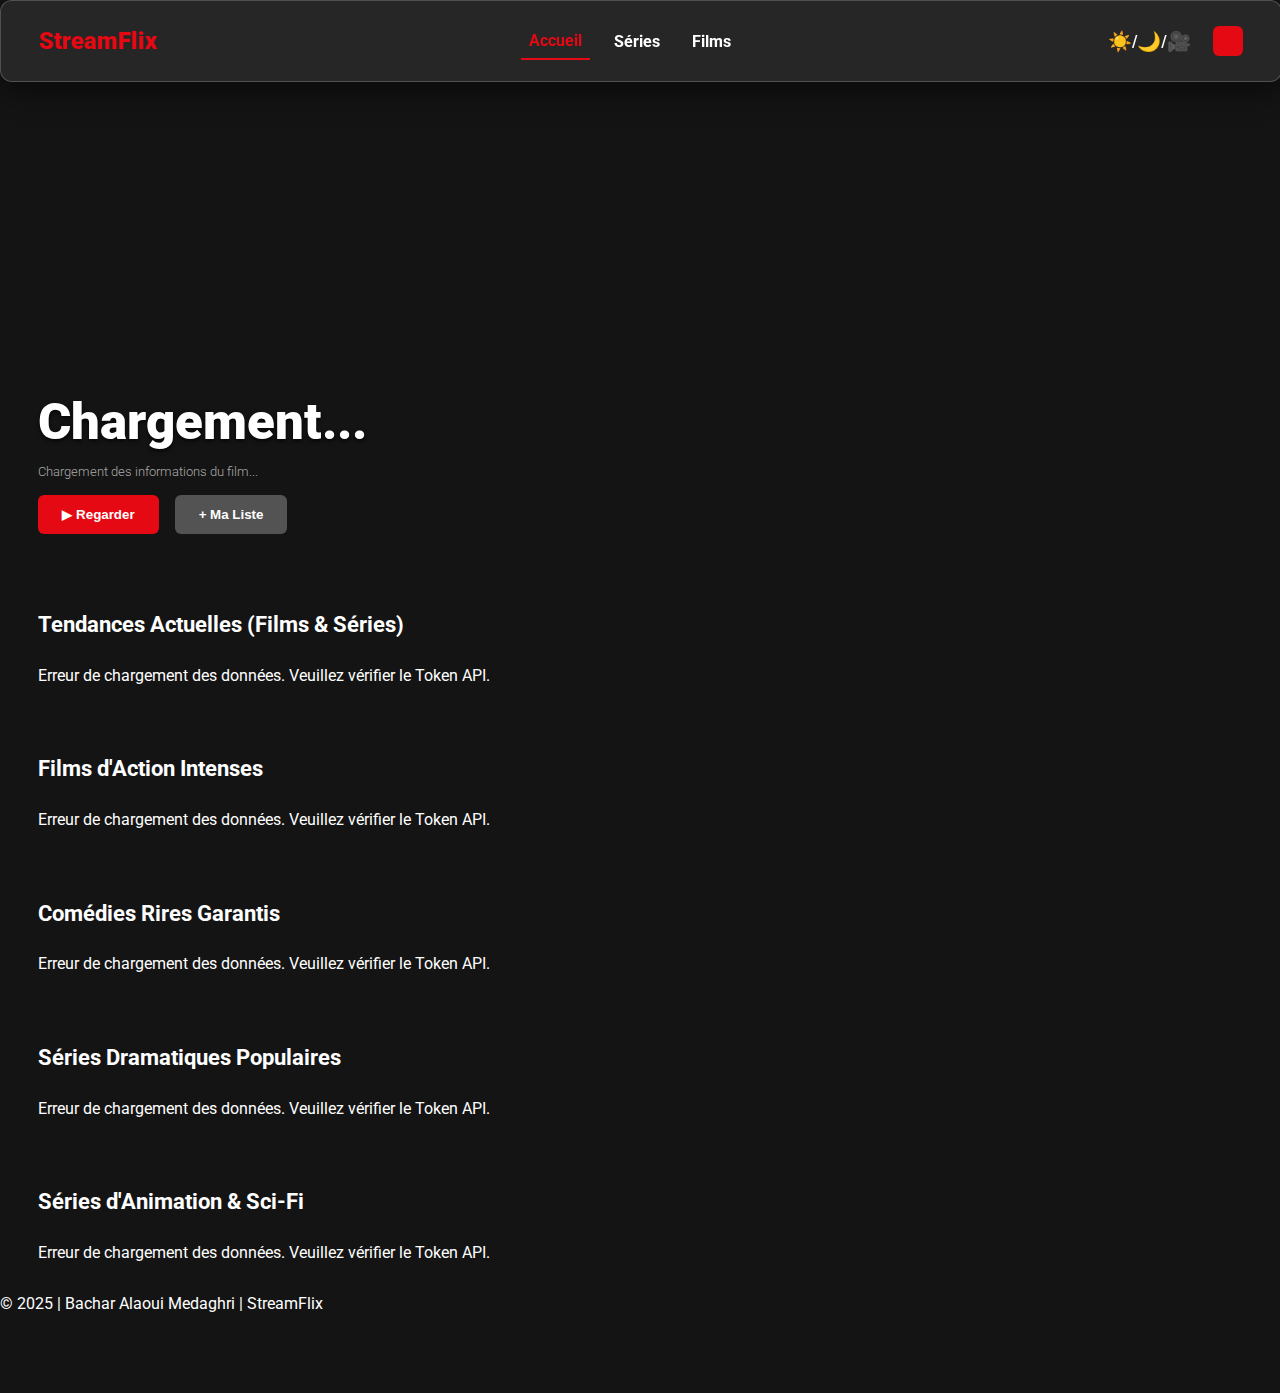
<file: index.html>
<!DOCTYPE html>
<html lang="fr">
<head>
    <meta charset="UTF-8">
    <meta name="viewport" content="width=device-width, initial-scale=1.0">
    <title>StreamFlix - Le Futur du Streaming</title>
    <link rel="stylesheet" href="style/base.css">
    <link rel="stylesheet" href="style/header.css">
    <link rel="stylesheet" href="style/homepage.css">
    <link rel="stylesheet" href="style/modal.css">

    <link href="https://fonts.googleapis.com/css2?family=Roboto:wght@300;400;700;900&display=swap" rel="stylesheet">
</head>
<body class="theme-dark">
    
    <header id="main-header" class="glassmorphism-effect">
        <div class="header-content flex-row">
            <h1 class="logo">StreamFlix</h1>
            <nav class="main-nav flex-row">
                <a href="index.html" class="nav-link active" data-route="home">Accueil</a>
                <a href="pages/series.html" class="nav-link" data-route="series">Séries</a>
                <a href="pages/movies.html" class="nav-link" data-route="movies">Films</a>
                <a href="#maliste" class="nav-link hidden-mobile" data-route="my-list">Ma Liste</a>
            </nav>
            <div class="nav-actions flex-row">
                <button id="theme-toggle" aria-label="Changer de thème" class="text-button">
                    <span class="icon">☀️/🌙/🎥</span>
                </button>
                <div class="profile-icon"></div>
            </div>
        </div>
    </header>

    <main id="app-container">
        <!-- Section Hero -->
        <section class="hero-section">
            <div class="hero-overlay"></div>
            <div class="hero-content">
                <h2 class="hero-title">Chargement...</h2>
                <p class="hero-description">Chargement des informations du film...</p>
                <div class="hero-buttons flex-row">
                    <button class="button primary-button">▶ Regarder</button>
                    <button class="button secondary-button">+ Ma Liste</button>
                </div>
            </div>
        </section>

        <!-- Grille des tendances -->
        <section class="movie-row" data-route-target="home films series">
            <h3 class="row-title">Tendances Actuelles (Films & Séries)</h3>
            <div id="row-trending" class="movie-grid scrollable-horizontal">
                <p class="loading-message">Chargement des tendances...</p>
            </div>
        </section>
        
        <!-- Grille des films -->
        <section class="movie-row" data-route-target="home films">
            <h3 class="row-title">Films d'Action Intenses</h3>
            <div id="row-action" class="movie-grid scrollable-horizontal">
                <p class="loading-message">Chargement des films d'action...</p>
            </div>
        </section>

        <!-- Grille des comédies -->
        <section class="movie-row" data-route-target="home films">
            <h3 class="row-title">Comédies Rires Garantis</h3>
            <div id="row-comedy" class="movie-grid scrollable-horizontal">
                <p class="loading-message">Chargement des comédies...</p>
            </div>
        </section>
        
        <!-- Grille des séries dramatiques -->
        <section class="movie-row" data-route-target="home series">
            <h3 class="row-title">Séries Dramatiques Populaires</h3>
            <div id="row-tv-drama" class="movie-grid scrollable-horizontal">
                <p class="loading-message">Chargement des drames...</p>
            </div>
        </section>

        <!-- Grille des séries Sci-Fi -->
        <section class="movie-row" data-route-target="home series">
            <h3 class="row-title">Séries d'Animation & Sci-Fi</h3>
            <div id="row-tv-scifi" class="movie-grid scrollable-horizontal">
                <p class="loading-message">Chargement des séries Sci-Fi...</p>
            </div>
        </section>
        
    </main>
    
    <!-- Modale de détail -->
    <div id="detail-modal-overlay" class="modal-overlay hidden">
        <div id="detail-modal" class="modal-content glassmorphism-effect">
            <button id="close-modal" aria-label="Fermer la fenêtre de détail" class="close-button text-button">✕</button>
            <p id="modal-loading-message">Chargement des détails du film...</p>
        </div>
    </div>

    <footer>
          <h7>&copy; 2025 | Bachar Alaoui Medaghri | StreamFlix </h7> 
    </footer>
    

    <script src="/scripts/script.js"></script> 
</body>
</html>
</file>
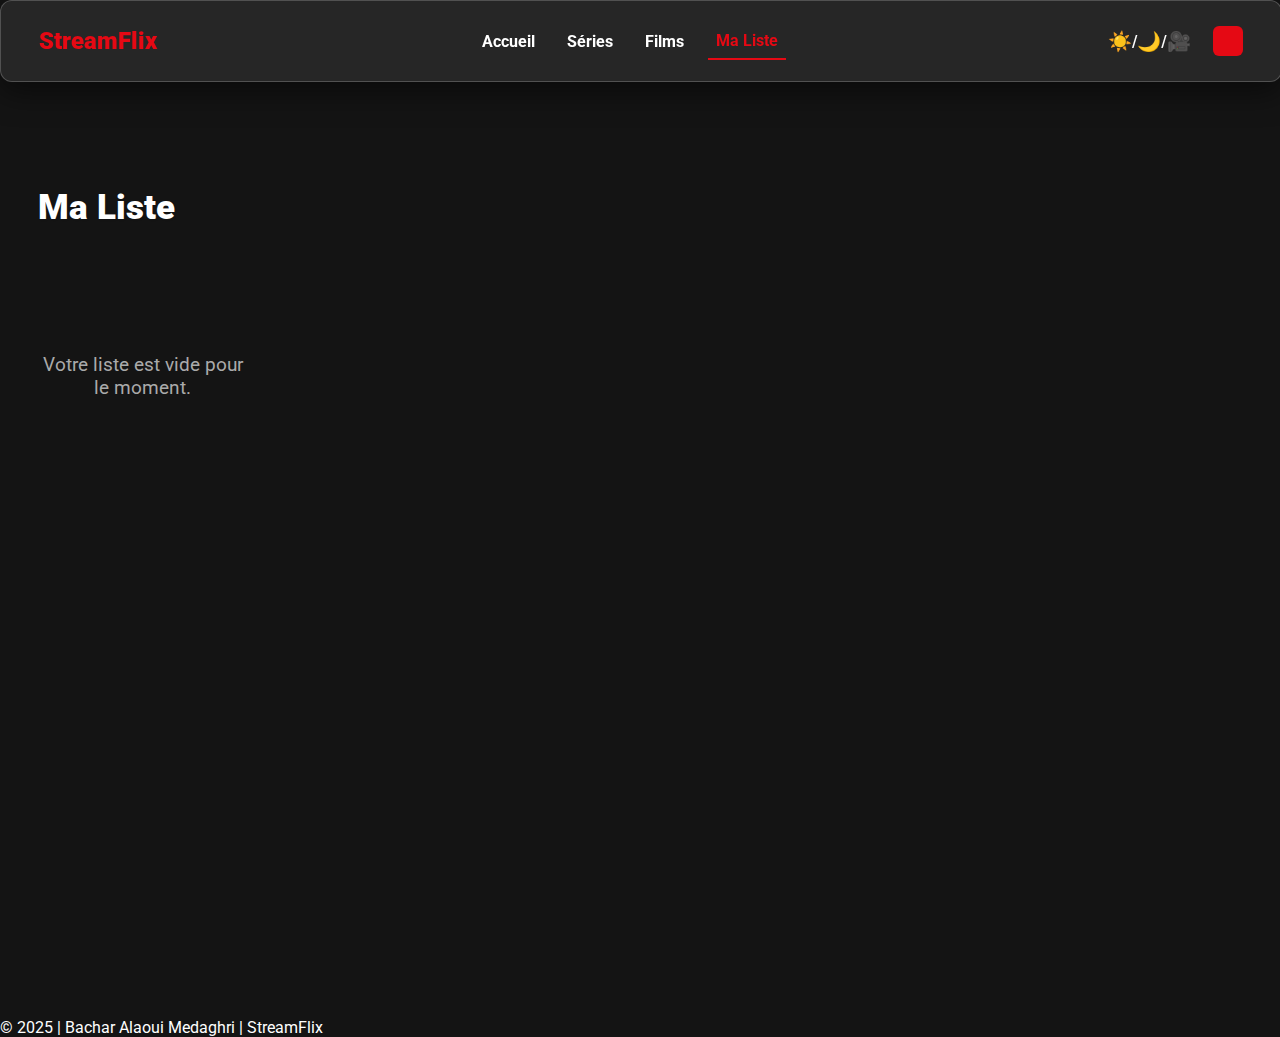
<file: pages/maliste.html>
<!DOCTYPE html>
<html lang="fr">
<head>
    <meta charset="UTF-8">
    <meta name="viewport" content="width=device-width, initial-scale=1.0">
    <title>StreamFlix - Ma Liste</title>
    <link rel="stylesheet" href="/style/base.css">
    <link rel="stylesheet" href="/style/header.css">
    <link rel="stylesheet" href="/style/maliste.css">
    <link rel="stylesheet" href="/style/modal.css">

    <link href="https://fonts.googleapis.com/css2?family=Roboto:wght@300;400;700;900&display=swap" rel="stylesheet">
</head>
<body class="theme-dark">
    
    <header id="main-header" class="glassmorphism-effect">
        <div class="header-content flex-row">   
            <h1 class="logo">StreamFlix</h1>
            <nav class="main-nav flex-row">
                <a href="/index.html" class="nav-link" data-route="home">Accueil</a>
                <a href="series.html" class="nav-link" data-route="series">Séries</a>
                <a href="movies.html" class="nav-link" data-route="movies">Films</a>
                <a href="maliste.html" class="nav-link active" data-route="my-list">Ma Liste</a>
            </nav>
            <div class="nav-actions flex-row">
                <button id="theme-toggle" aria-label="Changer de thème" class="text-button">
                    <span class="icon">☀️/🌙/🎥</span>
                </button>
                <div class="profile-icon"></div>
            </div>
        </div>
    </header>

    <main id="app-container" class="page-container">
        <section class="page-header-section">
            <h2 id="page-title" class="page-title">Ma Liste</h2>
        </section>

        <section class="content-section">
            <div id="my-list-grid" class="movie-grid">
                <!-- Le contenu de "Ma Liste" sera affiché ici par le JavaScript -->
                <p id="empty-list-message" class="loading-message">Votre liste est vide pour le moment.</p>
            </div>
        </section>
    </main>

    <!-- Modale de détail -->
    <div id="detail-modal-overlay" class="modal-overlay hidden">
        <div id="detail-modal" class="modal-content glassmorphism-effect">
            <button id="close-modal" aria-label="Fermer la fenêtre de détail" class="close-button text-button">✕</button>
            <p id="modal-loading-message">Chargement des détails...</p>
        </div>
    </div>
    
    <footer>
       <h7>&copy; 2025 | Bachar Alaoui Medaghri | StreamFlix </h7> 
    </footer>
    
    <script src="../scripts/script.js"></script>
</body>
</html>
</file>
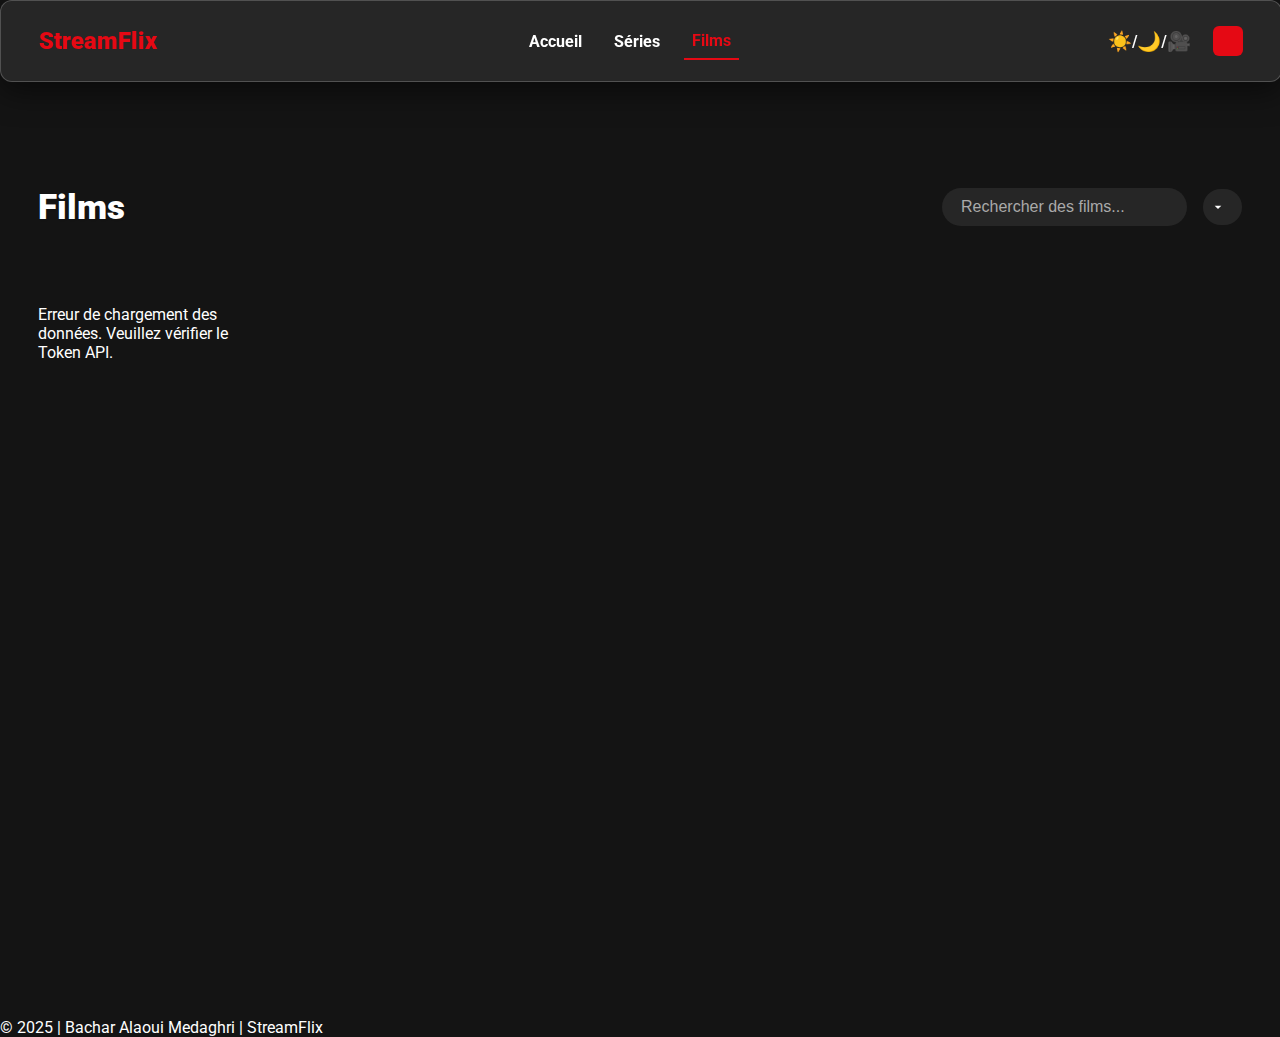
<file: pages/movies.html>
<!DOCTYPE html>
<html lang="fr">
<head>
    <meta charset="UTF-8">
    <meta name="viewport" content="width=device-width, initial-scale=1.0">
    <title>StreamFlix - Films</title>
    <link rel="stylesheet" href="/style/base.css">
    <link rel="stylesheet" href="/style/header.css">
    <link rel="stylesheet" href="/style/film.css">
    <link rel="stylesheet" href="/style/modal.css">

    <link href="https://fonts.googleapis.com/css2?family=Roboto:wght@300;400;700;900&display=swap" rel="stylesheet">
</head>
<body class="theme-dark">
    
    <header id="main-header" class="glassmorphism-effect">
        <div class="header-content flex-row"> 
            <h1 class="logo">StreamFlix</h1>
            <nav class="main-nav flex-row">
                <a href="/index.html" class="nav-link" data-route="home">Accueil</a>
                <a href="series.html" class="nav-link" data-route="series">Séries</a>
                <a href="movies.html" class="nav-link active" data-route="movies">Films</a>
                <a href="maliste.html" class="nav-link hidden-mobile" data-route="my-list">Ma Liste</a>
            </nav>
            <div class="nav-actions flex-row">
                <button id="theme-toggle" aria-label="Changer de thème" class="text-button">
                    <span class="icon">☀️/🌙/🎥</span>
                </button>
                <div class="profile-icon"></div>
            </div>
        </div>
    </header>

    <main id="app-container" class="page-container">
        
        <section class="page-header-section">
            <h2 id="page-title" class="page-title">Films</h2>
            <div class="filter-controls flex-row">
                <input type="text" id="search-bar" placeholder="Rechercher des films..." aria-label="Rechercher des films">
                <select id="genre-filter" aria-label="Filtrer par genre"></select>
            </div>
        </section>

        <section class="content-section">
            <div id="content-grid" class="movie-grid">
                <!-- Les cartes de séries seront insérées ici du coup par le JavaScript directement -->
                <p class="loading-message">Chargement des films...</p>
            </div>
        </section>

    </main>
    
    <!-- Modale de détail -->
    <div id="detail-modal-overlay" class="modal-overlay hidden">
        <div id="detail-modal" class="modal-content glassmorphism-effect">
            <button id="close-modal" aria-label="Fermer la fenêtre de détail" class="close-button text-button">✕</button>
            <p id="modal-loading-message">Chargement des détails...</p>
        </div>
    </div>
    

    <footer>
       <h7>&copy; 2025 | Bachar Alaoui Medaghri | StreamFlix </h7> 
    </footer>
    
    <script src="/scripts/script.js"></script> 
</body>
</html>
</file>
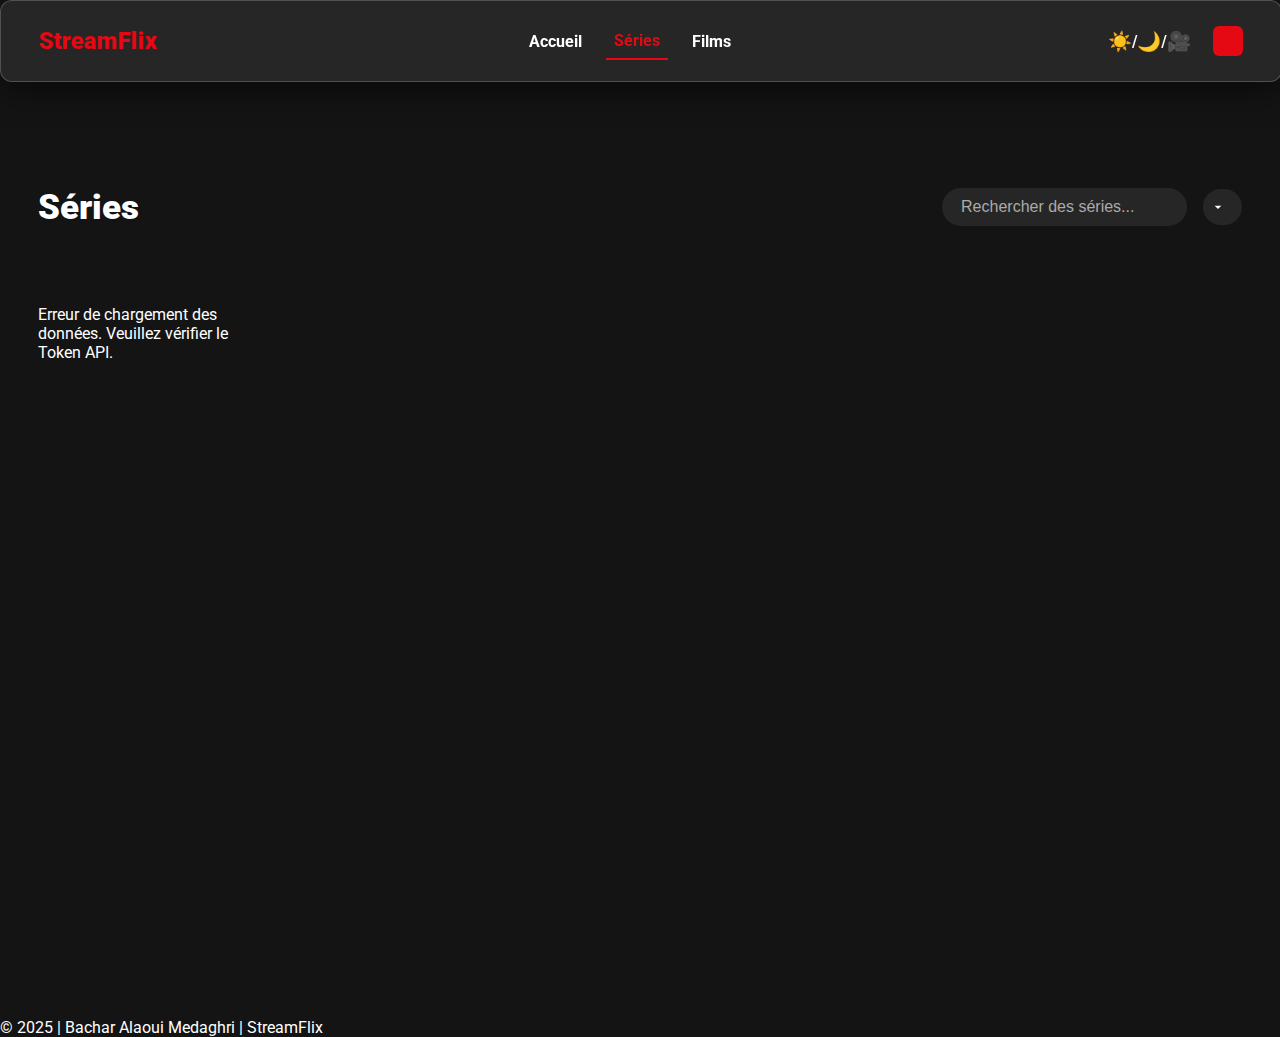
<file: pages/series.html>
<!DOCTYPE html>
<html lang="fr">
<head>
    <meta charset="UTF-8">
    <meta name="viewport" content="width=device-width, initial-scale=1.0">
    <title>StreamFlix - Séries</title>
    <link rel="stylesheet" href="/style/base.css">
    <link rel="stylesheet" href="/style/header.css">
    <link rel="stylesheet" href="/style/serie.css">
    <link rel="stylesheet" href="/style/modal.css">

    <link href="https://fonts.googleapis.com/css2?family=Roboto:wght@300;400;700;900&display=swap" rel="stylesheet">
</head>
<body class="theme-dark">
    
    <header id="main-header" class="glassmorphism-effect">
        <div class="header-content flex-row">   
            <h1 class="logo">StreamFlix</h1>
            <nav class="main-nav flex-row">
                <a href="/index.html" class="nav-link" data-route="home">Accueil</a>
                <a href="series.html" class="nav-link active" data-route="series">Séries</a>
                <a href="movies.html" class="nav-link" data-route="movies">Films</a>
                <a href="maliste.html" class="nav-link hidden-mobile" data-route="my-list">Ma Liste</a>
            </nav>
            <div class="nav-actions flex-row">
                <button id="theme-toggle" aria-label="Changer de thème" class="text-button">
                    <span class="icon">☀️/🌙/🎥</span>
                </button>
                <div class="profile-icon"></div>
            </div>
        </div>
    </header>

    <main id="app-container" class="page-container">
        
        <section class="page-header-section">
            <h2 id="page-title" class="page-title">Séries</h2>
            <div class="filter-controls flex-row">
                <input type="text" id="search-bar" placeholder="Rechercher des séries..." aria-label="Rechercher des séries">
                <select id="genre-filter" aria-label="Filtrer par genre"></select>
            </div>
        </section>

        <section class="content-section">
            <div id="content-grid" class="movie-grid">
                <!-- Les cartes de séries seront insérées ici par le JavaScript -->
                <p class="loading-message">Chargement des séries...</p>
            </div>
        </section>

    </main>
    
    <!-- Modale de détail -->
    <div id="detail-modal-overlay" class="modal-overlay hidden">
        <div id="detail-modal" class="modal-content glassmorphism-effect">
            <button id="close-modal" aria-label="Fermer la fenêtre de détail" class="close-button text-button">✕</button>
            <p id="modal-loading-message">Chargement des détails...</p>
        </div>
    </div>
    

    <footer>
       <h7>&copy; 2025 | Bachar Alaoui Medaghri | StreamFlix </h7> 
    </footer>
    
    <script src="../scripts/script.js"></script> 
</body>
</html>
</file>
<file: style/base.css>
/*
=================================================
1. CHARTE GRAPHIQUE & VARIABLES CSS
=================================================
*/
:root {
    /* Transitions & Dimensions */
    --transition-duration: 0.3s;
    --border-radius: 6px;
    --header-height-mobile: 60px;
    --header-height-desktop: 80px; 
    --header-height-scrolled: 50px; 

    /* Espacements (Mobile-First) */
    --padding-base: 1rem;
    --gap-sm: 0.5rem;
    --gap-md: 1rem;

    /* Thème Sombre (Dark) */
    --color-background: #141414; 
    --color-text-primary: #FFFFFF;
    --color-text-secondary: #AAAAAA;
    --color-accent: #E50914; 
    --color-accent-hover: #FF3333;
    --color-button-secondary: rgba(109, 109, 110, 0.7);
    --color-shadow: rgba(0, 0, 0, 0.8);
    --glass-bg-dark: rgba(20, 20, 20, 0.2);
    --glass-bg-card: rgba(255, 255, 255, 0.08);
    --input-placeholder: #888888;
}

/* Thème Clair (Light) */
.theme-light {
    --color-background: #FFFFFF;
    --color-text-primary: #111111;
    --color-text-secondary: #555555;
    --color-accent: #007bff;
    --color-accent-hover: #0056b3;
    --color-button-secondary: #CCCCCC;
    --color-shadow: rgba(0, 0, 0, 0.3);
    --glass-bg-dark: rgba(255, 255, 255, 0.8);
    --glass-bg-card: rgba(0, 0, 0, 0.08);
    --input-placeholder: #555555;
}

/* Thème Cinéma / Sépia */
.theme-cinema {
    --color-background: #4A3E38;
    --color-text-primary: #EDE0C8;
    --color-text-secondary: #C4B9A7;
    --color-accent: #A34E00;
    --color-accent-hover: #C86400;
    --color-button-secondary: #5E534A;
    --color-shadow: rgba(0, 0, 0, 0.7);
    --glass-bg-dark: rgba(74, 62, 56, 0.6);
    --glass-bg-card: rgba(255, 255, 255, 0.08);
    --input-placeholder: #D3C4B6;
}

body {
    background-color: var(--color-background);
    color: var(--color-text-primary);
    font-family: 'Roboto', sans-serif;
    margin: 0;
    padding-top: 0; 
    transition: background-color var(--transition-duration), color var(--transition-duration);
    min-height: 100vh;
    -webkit-font-smoothing: antialiased; 
}

/*
=================================================
2. UTILITIES (Flexbox)
=================================================
*/
.flex-row {
    display: flex;
    align-items: center;
}

.hidden-mobile {
    display: none;
}

/*
=================================================
5. BOUTONS & INTERACTIVITÉ
=================================================
*/
.button {
    padding: 0.75rem 1.5rem;
    border: none;
    border-radius: var(--border-radius);
    font-weight: 700;
    cursor: pointer;
    transition: all var(--transition-duration) ease-out;
}

.primary-button {
    background-color: var(--color-accent);
    color: var(--color-text-primary);
}
.primary-button:hover {
    background-color: var(--color-accent-hover);
    transform: scale(1.05);
    box-shadow: 0 4px 15px var(--color-shadow);
}

.secondary-button {
    background-color: var(--color-button-secondary);
    color: var(--color-text-primary);
}
.secondary-button:hover {
    background-color: var(--color-button-secondary);
    opacity: 0.9;
    transform: scale(1.05);
}

/*
=================================================
9. GLASSMORHPISM & MODALE
=================================================
*/
.glassmorphism-effect {
    background: var(--glass-bg-card); 
    backdrop-filter: blur(25px); 
    -webkit-backdrop-filter: blur(25px); 
    border: 1px solid rgba(255, 255, 255, 0.2); 
    box-shadow: 0 10px 30px 0 rgba(0, 0, 0, 0.5); 
    border-radius: 12px; 
    transition: all var(--transition-duration); 
}
</file>
<file: style/header.css>
/*
=================================================
3. HEADER & NAVIGATION (Flottant / Liquide)
=================================================
*/
#main-header {
    position: fixed;
    top: 0;
    left: 0;
    width: 100%;
    height: var(--header-height-mobile); 
    z-index: 5000; 
    
    transition: height var(--transition-duration) ease, background-color var(--transition-duration);
}

.header-content {
    justify-content: space-between;
    height: 100%;
    padding: 0 var(--padding-base);
    display: flex; 
    align-items: center; 
}

.logo {
    font-size: 1.5rem;
    color: var(--color-accent);
    font-weight: 900;
    transition: font-size var(--transition-duration);
}

.main-nav {
    gap: var(--gap-md);
    display: flex; 
}

.nav-link {
    color: var(--color-text-primary); 
    text-decoration: none;
    transition: color var(--transition-duration);
    /* NOUVEAU : Taille de police ajustée pour mobile */
    font-size: 0.9rem; 
    font-weight: 700;
    padding: 0.5rem;
}
.nav-link:hover, .nav-link.active {
    color: var(--color-accent);
    border-bottom: 2px solid var(--color-accent);
}

.nav-actions {
    gap: var(--gap-md);
    display: flex; 
}

.text-button {
    background: none;
    border: none;
    color: var(--color-text-primary);
    cursor: pointer;
    font-size: 1.2rem;
    transition: color var(--transition-duration);
}
.text-button:hover {
    color: var(--color-accent);
}

.profile-icon {
    width: 30px;
    height: 30px;
    background-color: var(--color-accent);
    border-radius: var(--border-radius);
}

/* Header réduit au scroll */
.scrolled#main-header {
    height: var(--header-height-scrolled);
    background: var(--glass-bg); 
    backdrop-filter: blur(10px);
    -webkit-backdrop-filter: blur(10px);
    box-shadow: 0 4px 10px var(--color-shadow-dark);
}
.scrolled .logo {
    font-size: 1.2rem;
}
.scrolled .main-nav {
    display: none; 
}

/* Nouvelle barre de recherche dans le header */
.search-input {
    font-size: 1rem;
    padding: 0.5rem 1rem;
    color: var(--color-text-primary);
    border: none;
    border-radius: 20px;
    outline: none;
    width: 150px;
    transition: width var(--transition-duration);
    background-color: rgba(255, 255, 255, 0.05);
}
.search-input:focus {
    width: 250px; 
}
.search-input::placeholder {
    color: var(--color-text-secondary);
}


/*
=================================================
8. RESPONSIVENESS (@media queries)
=================================================
*/

/* Tablette (min-width: 768px) */
@media (min-width: 768px) {
    
    /* Header/Nav */
    #main-header {
        height: var(--header-height-desktop);
    }

    /* Rétablit la taille de police pour les écrans plus grands */
    .nav-link {
        font-size: 1rem;
    }
    
    .scrolled .main-nav {
        display: flex;
    }
}

/* Desktop (min-width: 1200px) */
@media (min-width: 1200px) {
    
    /* Header/Nav */
    .header-content {
        padding: 0 3vw;
    }
}
</file>
<file: style/homepage.css>
/*
=================================================
4. HERO SECTION (Plein Écran Derrière Header)
=================================================
*/
.hero-section {
    position: relative;
    height: 60vh; 
    background-color: var(--color-background);
    background-size: cover;
    background-position: center top;
    display: flex;
    align-items: flex-end;
    padding: var(--padding-base);
    padding-bottom: 2rem;
    /* Décalage vers le haut pour se placer derrière le header */
    margin-top: calc(0px - var(--header-height-mobile)); 
}

.hero-overlay {
    position: absolute;
    top: 0;
    left: 0;
    width: 100%;
    height: 100%;
    background: linear-gradient(to top, var(--color-background) 0%, rgba(20, 20, 20, 0.4) 50%, transparent 100%);
}

.hero-content {
    z-index: 1;
    max-width: 90%;
}

.hero-title {
    font-size: 2.5rem;
    margin-bottom: 0.5rem;
    font-weight: 900;
    text-shadow: 0 2px 4px var(--color-shadow);
}

.hero-description {
    color: var(--color-text-secondary);
    margin-bottom: 1rem;
    font-size: 1rem;
    max-width: 400px;
    font-weight: 300;
}

.hero-buttons {
    gap: var(--gap-md);
}

/*
=================================================
6. GRILLE DE FILMS (Glassmorphism Liquide sur Hover)
=================================================
*/
.movie-row {
    margin-top: 2.5rem;
    padding-left: var(--padding-base);
}

.row-title {
    font-size: 1.4rem;
    margin-bottom: 0.8rem;
    font-weight: 700;
}

.scrollable-horizontal {
    display: flex;
    overflow-x: scroll;
    padding-bottom: 1rem;
    gap: var(--gap-sm);
    -ms-overflow-style: none;
    scrollbar-width: none;
}
.scrollable-horizontal::-webkit-scrollbar {
    display: none;
}

.movie-card {
    min-width: 140px;
    height: 210px;
    flex: 0 0 auto; 
    border-radius: var(--border-radius);
    overflow: hidden;
    cursor: pointer;
    position: relative;
    transition: transform var(--transition-duration) ease-out, box-shadow var(--transition-duration);
    outline: 2px solid transparent; 
    transition: transform var(--transition-duration), outline var(--transition-duration), background var(--transition-duration), backdrop-filter var(--transition-duration);
}

.movie-card img {
    width: 100%;
    height: 100%;
    object-fit: cover;
}

.card-title-overlay {
    position: absolute;
    bottom: 0;
    left: 0;
    width: 100%;
    padding: var(--gap-sm);
    background: linear-gradient(transparent, rgba(0, 0, 0, 0.9));
    color: var(--color-text-primary);
    font-size: 0.8rem;
    text-align: center;
    opacity: 0;
    transition: opacity var(--transition-duration);
}

/* Hover effect avancé (zoom et glassmorphism) */
.movie-card:hover, .movie-card:focus {
    transform: scale(1.1);
    z-index: 10;
    box-shadow: 0 15px 30px var(--color-shadow);
    outline: 3px solid var(--color-accent); 
    
    /* GLASSMORHPISM LIQUIDE SUR LA CARTE */
    background: var(--glass-bg-card); 
    backdrop-filter: blur(12px);
    -webkit-backdrop-filter: blur(12px);
}
.movie-card:hover .card-title-overlay {
    opacity: 1;
}

/*
=================================================
8. RESPONSIVENESS (@media queries)
=================================================
*/
/* Tablette (min-width: 768px) */
@media (min-width: 768px) {
    /* Hero Section */
    .hero-section {
        height: 70vh;
        margin-top: calc(0px - var(--header-height-desktop));
    }
    .hero-title {
        font-size: 3.5rem;
    }

    /* Grille: Cartes plus grandes */
    .scrollable-horizontal {
        gap: var(--gap-md);
    }
    .movie-card {
        min-width: 180px;
        height: 270px;
    }
}

/* Desktop (min-width: 1200px) */
@media (min-width: 1200px) {
    .hero-section {
        height: 45vw; 
        padding: 3vw;
        margin-top: calc(0px - var(--header-height-desktop));
    }
    .hero-title {
        font-size: 4vw; 
    }
    .hero-description {
        font-size: 1vw;
        max-width: 40vw;
    }
    
    /* Grilles adaptatives */
    .movie-row {
        padding-left: 3vw;
        margin-top: 3vw;
    }
    .movie-card {
        min-width: 15vw; 
        height: 22.5vw; 
    }
}
</file>
<file: style/modal.css>
/*
=================================================
9. GLASSMORHPISM & MODALE (Effet Liquide Principal et Lecteur)
=================================================
*/
.modal-overlay {
    position: fixed;
    top: 0;
    left: 0;
    width: 100%;
    height: 100%;
    background-color: rgba(0, 0, 0, 0.95); 
    z-index: 9000;
    display: flex;
    justify-content: center;
    align-items: center;
    opacity: 0; 
    pointer-events: none; 
    transition: opacity 0.4s ease-in-out;
}

.modal-overlay.visible {
    opacity: 1;
    pointer-events: all;
}

.modal-content {
    width: 90%;
    max-width: 1100px;
    max-height: 90vh; 
    overflow-y: auto; 
    padding: 2rem;
    position: relative;
    color: var(--color-text-primary);
    transform: scale(0.95); 
    transition: transform 0.4s ease-in-out;
}

/* Mode Lecteur : Modale plus large et adaptée pour l'iframe */
.modal-content.modal-mode-lecteur {
    max-width: 90%; 
    width: 1200px; 
    padding: 1.5rem;
    display: block; 
}

.modal-content.modal-mode-lecteur .detail-view-video {
    flex-direction: column; 
}
.modal-content.modal-mode-lecteur .detail-poster-container {
    display: none; 
}


.modal-overlay.visible .modal-content {
    transform: scale(1);
}

.close-button {
    position: absolute;
    top: 1rem;
    right: 1rem;
    font-size: 1.5rem;
    z-index: 10;
    background: rgba(255, 255, 255, 0.1); 
    border-radius: 50%;
    padding: 0.5rem;
}

/* Styles pour le contenu de la modale */
.detail-view {
    display: flex;
    flex-direction: column;
    gap: 2rem;
    padding-top: 1rem;
}

.detail-poster-container {
    position: relative;
    margin: 0 auto; 
    max-width: 300px; 
}

.detail-poster {
    width: 100%;
    height: auto;
    border-radius: var(--border-radius);
    box-shadow: 0 8px 15px var(--color-shadow);
}

.detail-info {
    padding-top: 1rem;
}

.detail-info h2 {
    font-size: 2.5rem;
    margin-top: 0;
    font-weight: 900;
}

.detail-metadata {
    display: flex;
    gap: 1.5rem;
    margin-bottom: 1rem;
    color: var(--color-accent);
    font-weight: 700;
    font-size: 1.1rem;
}

.detail-overview {
    font-size: 1rem;
    line-height: 1.6;
    color: var(--color-text-secondary);
    margin-bottom: 2rem;
}

.detail-genres span {
    display: inline-block;
    padding: 0.3rem 0.6rem;
    margin-right: 0.5rem;
    margin-bottom: 0.5rem;
    background-color: var(--color-button-secondary);
    border-radius: 20px;
    font-size: 0.9rem;
}

/* Styles spécifiques pour le lecteur dans la modale */
.detail-player-area {
    /* Cache les boutons par défaut lorsque le lecteur est actif */
    display: block; /* Réactiver les boutons par défaut pour les films sans lecteur */
}

/* Conteneur pour l'iframe vidéo (ratio 16:9) */
.video-container {
    position: relative;
    padding-bottom: 56.25%; /* Ratio 16:9 */
    height: 0;
    overflow: hidden;
    margin-bottom: 1.5rem;
    border-radius: var(--border-radius);
    box-shadow: 0 4px 15px var(--color-shadow);
}

.video-container iframe {
    position: absolute;
    top: 0;
    left: 0;
    width: 100%;
    height: 100%;
    border: none;
}

@media (min-width: 768px) {
    .detail-view {
        flex-direction: row;
    }
    .detail-poster-container {
        flex: 0 0 300px; 
        margin: 0;
    }
    .detail-info {
        flex-grow: 1;
        padding-top: 0;
    }
}
</file>
<file: style/maliste.css>
/*
=================================================
STYLES POUR LA PAGE 'MA LISTE'
=================================================
*/

/* Réutilisons la structure de base des pages de catalogue */
.page-container {
    padding-top: calc(var(--header-height-mobile) + 1.5rem);
    min-height: 100vh;
    display: flex;
    flex-direction: column;
}

.page-header-section {
    padding: 0 var(--padding-base);
    margin: 1.5rem 0 2rem 0;
    display: flex;
    flex-direction: column;
    align-items: flex-start;
    gap: var(--gap-md);
}

.page-title {
    font-size: 2.2rem;
    font-weight: 900;
    color: var(--color-text-primary);
    text-shadow: 1px 1px 2px rgba(0,0,0,0.1);
}

.content-section {
    padding: 0 var(--padding-base);
    margin-bottom: 2rem;
}

.movie-grid {
    display: grid;
    grid-template-columns: repeat(auto-fill, minmax(150px, 1fr));
    gap: 1.5rem;
    justify-items: center;
}

/* Message si la liste est vide */
#empty-list-message {
    text-align: center;
    color: var(--color-text-secondary);
    font-size: 1.2rem;
    width: 100%;
    margin-top: 4rem;
}

/*
=================================================
RESPONSIVENESS (@media queries)
=================================================
*/
@media (min-width: 768px) {
    .page-container {
        padding-top: calc(var(--header-height-desktop) + 2rem);
    }
    
    .page-header-section {
        padding: 0 2rem;
    }
    
    .movie-grid {
        grid-template-columns: repeat(auto-fill, minmax(180px, 1fr));
        gap: 2rem;
    }
}

@media (min-width: 1200px) {
    .page-container {
        padding-top: calc(var(--header-height-desktop) + 3vw);
    }
    
    .page-header-section {
        padding: 0 3vw;
        margin-top: 3vw;
    }

    .content-section {
        padding: 0 3vw;
    }
    
    .movie-grid {
        grid-template-columns: repeat(auto-fill, minmax(200px, 1fr));
        gap: 2.5rem;
    }
}
</file>
<file: style/film.css>
/*
=================================================
STYLES POUR LA PAGE 'FILMS'
=================================================
*/

/* Contenu principal de la page, avec décalage pour le header */
.page-container {
    padding-top: calc(var(--header-height-mobile) + 1.5rem);
    min-height: 100vh;
    display: flex;
    flex-direction: column;
}

/* Panneau de contrôle avec titre et filtres */
.page-header-section {
    padding: 0 var(--padding-base);
    margin: 1.5rem 0 2rem 0;
    display: flex;
    flex-direction: column;
    align-items: flex-start;
    gap: var(--gap-md);
}

.page-title {
    font-size: 2.2rem;
    font-weight: 900;
    color: var(--color-text-primary);
    text-shadow: 1px 1px 2px rgba(0,0,0,0.1);
}

.filter-controls {
    display: flex;
    flex-wrap: wrap;
    gap: var(--gap-md);
    width: 100%;
}

/* Sélecteurs de filtres */
#search-bar,
#genre-filter {
    font-size: 1rem;
    padding: 0.6rem 1.2rem;
    color: var(--color-text-primary);
    border: none;
    border-radius: 25px;
    outline: none;
    cursor: pointer;
    background: var(--glass-bg-card);
    flex-grow: 1;
    transition: background-color 0.3s ease, transform 0.2s ease;
}

#search-bar::placeholder {
    color: var(--color-text-secondary);
}

#genre-filter {
    -webkit-appearance: none;
    -moz-appearance: none;
    appearance: none;
    background-image: url("data:image/svg+xml,%3Csvg xmlns='http://www.w3.org/2000/svg' viewBox='0 0 24 24' fill='%23FFFFFF'%3E%3Cpath d='M7 10l5 5 5-5z'/%3E%3C/svg%3E");
    background-repeat: no-repeat;
    background-position: right 1rem center;
    background-size: 1rem;
}

.theme-light #genre-filter {
    background-image: url("data:image/svg+xml,%3Csvg xmlns='http://www.w3.org/2000/svg' viewBox='0 0 24 24' fill='%23111111'%3E%3Cpath d='M7 10l5 5 5-5z'/%3E%3C/svg%3E");
}

/* Section de contenu */
.content-section {
    padding: 0 var(--padding-base);
    margin-bottom: 2rem;
}

/* Grille de films */
.movie-grid {
    display: grid;
    grid-template-columns: repeat(auto-fill, minmax(150px, 1fr));
    gap: 1.5rem;
    justify-items: center;
}

/* Styles de la carte de film (réutilisés de homepage.css) */
.movie-card {
    position: relative;
    width: 100%;
    height: auto;
    padding-bottom: 150%;
    border-radius: var(--border-radius);
    overflow: hidden;
    cursor: pointer;
    transition: transform var(--transition-duration) ease-out, box-shadow var(--transition-duration);
    outline: 2px solid transparent;
}

.movie-card img {
    position: absolute;
    top: 0;
    left: 0;
    width: 100%;
    height: 100%;
    object-fit: cover;
}

.card-title-overlay {
    position: absolute;
    bottom: 0;
    left: 0;
    width: 100%;
    padding: var(--gap-sm);
    background: linear-gradient(transparent, rgba(0, 0, 0, 0.9));
    color: var(--color-text-primary);
    font-size: 0.8rem;
    text-align: center;
    opacity: 0;
    transition: opacity var(--transition-duration);
}

.movie-card:hover, .movie-card:focus {
    transform: scale(1.05);
    z-index: 10;
    box-shadow: 0 15px 30px var(--color-shadow);
    outline: 3px solid var(--color-accent);
}

.movie-card:hover .card-title-overlay {
    opacity: 1;
}

/*
=================================================
RESPONSIVENESS (@media queries)
=================================================
*/
@media (min-width: 768px) {
    .page-container {
        padding-top: calc(var(--header-height-desktop) + 2rem);
    }
    
    .page-header-section {
        flex-direction: row;
        justify-content: space-between;
        align-items: center;
        margin-top: 2rem;
    }
    
    .filter-controls {
        width: auto;
    }
    
    .movie-grid {
        grid-template-columns: repeat(auto-fill, minmax(180px, 1fr));
        gap: 2rem;
    }
}

@media (min-width: 1200px) {
    .page-container {
        padding-top: calc(var(--header-height-desktop) + 3vw);
    }
    
    .page-header-section {
        padding: 0 3vw;
        margin-top: 3vw;
    }

    .content-section {
        padding: 0 3vw;
    }
    
    .movie-grid {
        grid-template-columns: repeat(auto-fill, minmax(200px, 1fr));
        gap: 2.5rem;
    }
}


/*
=================================================
STYLES POUR LES BOUTONS DE FILTRAGE PAR GENRE
=================================================
*/

.genre-buttons {
    display: flex;
    flex-wrap: wrap;
    gap: 0.5rem;
    margin-top: 1rem;
}

.genre-button {
    background-color: rgba(255, 255, 255, 0.1);
    color: var(--color-text-secondary);
    border: 1px solid rgba(255, 255, 255, 0.2);
    padding: 0.6rem 1.2rem;
    border-radius: 25px;
    font-size: 0.9rem;
    font-weight: 500;
    cursor: pointer;
    transition: background-color 0.2s ease, transform 0.2s ease, color 0.2s ease;
    white-space: nowrap;
}

.genre-button:hover {
    background-color: rgba(255, 255, 255, 0.2);
    transform: translateY(-2px);
}

.genre-button.active {
    background-color: var(--color-accent);
    color: #fff;
    border-color: var(--color-accent);
    transform: scale(1.05);
}

/* Styles pour les petits écrans */
@media (max-width: 600px) {
    .genre-button {
        padding: 0.5rem 1rem;
        font-size: 0.8rem;
    }
}
</file>
<file: style/serie.css>
/*
=================================================
STYLES POUR LA PAGE 'SÉRIES'
=================================================
*/

/* Contenu principal de la page, avec décalage pour le header */
.page-container {
    padding-top: calc(var(--header-height-mobile) + 1.5rem);
    min-height: 100vh;
    display: flex;
    flex-direction: column;
}

/* Panneau de contrôle avec titre et filtres */
.page-header-section {
    padding: 0 var(--padding-base);
    margin: 1.5rem 0 2rem 0;
    display: flex;
    flex-direction: column;
    align-items: flex-start;
    gap: var(--gap-md);
}

.page-title {
    font-size: 2.2rem;
    font-weight: 900;
    color: var(--color-text-primary);
    text-shadow: 1px 1px 2px rgba(0,0,0,0.1);
}

.filter-controls {
    display: flex;
    flex-wrap: wrap;
    gap: var(--gap-md);
    width: 100%;
}

/* Sélecteurs de filtres */
#search-bar,
#genre-filter {
    font-size: 1rem;
    padding: 0.6rem 1.2rem;
    color: var(--color-text-primary);
    border: none;
    border-radius: 25px;
    outline: none;
    cursor: pointer;
    background: var(--glass-bg-card);
    flex-grow: 1;
    transition: background-color 0.3s ease, transform 0.2s ease;
}

#search-bar::placeholder {
    color: var(--color-text-secondary);
}

#genre-filter {
    -webkit-appearance: none;
    -moz-appearance: none;
    appearance: none;
    background-image: url("data:image/svg+xml,%3Csvg xmlns='http://www.w3.org/2000/svg' viewBox='0 0 24 24' fill='%23FFFFFF'%3E%3Cpath d='M7 10l5 5 5-5z'/%3E%3C/svg%3E");
    background-repeat: no-repeat;
    background-position: right 1rem center;
    background-size: 1rem;
}

.theme-light #genre-filter {
    background-image: url("data:image/svg+xml,%3Csvg xmlns='http://www.w3.org/2000/svg' viewBox='0 0 24 24' fill='%23111111'%3E%3Cpath d='M7 10l5 5 5-5z'/%3E%3C/svg%3E");
}

/* Section de contenu */
.content-section {
    padding: 0 var(--padding-base);
    margin-bottom: 2rem;
}

/* Grille de films/séries */
.movie-grid {
    display: grid;
    grid-template-columns: repeat(auto-fill, minmax(150px, 1fr));
    gap: 1.5rem;
    justify-items: center;
}

/* Styles de la carte de film/série (réutilisés de homepage.css) */
.movie-card {
    position: relative;
    width: 100%;
    height: auto;
    padding-bottom: 150%;
    border-radius: var(--border-radius);
    overflow: hidden;
    cursor: pointer;
    transition: transform var(--transition-duration) ease-out, box-shadow var(--transition-duration);
    outline: 2px solid transparent;
}

.movie-card img {
    position: absolute;
    top: 0;
    left: 0;
    width: 100%;
    height: 100%;
    object-fit: cover;
}

.card-title-overlay {
    position: absolute;
    bottom: 0;
    left: 0;
    width: 100%;
    padding: var(--gap-sm);
    background: linear-gradient(transparent, rgba(0, 0, 0, 0.9));
    color: var(--color-text-primary);
    font-size: 0.8rem;
    text-align: center;
    opacity: 0;
    transition: opacity var(--transition-duration);
}

.movie-card:hover, .movie-card:focus {
    transform: scale(1.05);
    z-index: 10;
    box-shadow: 0 15px 30px var(--color-shadow);
    outline: 3px solid var(--color-accent);
}

.movie-card:hover .card-title-overlay {
    opacity: 1;
}

/*
=================================================
RESPONSIVENESS (@media queries)
=================================================
*/
@media (min-width: 768px) {
    .page-container {
        padding-top: calc(var(--header-height-desktop) + 2rem);
    }
    
    .page-header-section {
        flex-direction: row;
        justify-content: space-between;
        align-items: center;
        margin-top: 2rem;
    }
    
    .filter-controls {
        width: auto;
    }
    
    .movie-grid {
        grid-template-columns: repeat(auto-fill, minmax(180px, 1fr));
        gap: 2rem;
    }
}

@media (min-width: 1200px) {
    .page-container {
        padding-top: calc(var(--header-height-desktop) + 3vw);
    }
    
    .page-header-section {
        padding: 0 3vw;
        margin-top: 3vw;
    }

    .content-section {
        padding: 0 3vw;
    }
    
    .movie-grid {
        grid-template-columns: repeat(auto-fill, minmax(200px, 1fr));
        gap: 2.5rem;
    }
}

/*
=================================================
STYLES POUR LES BOUTONS DE FILTRAGE PAR GENRE
=================================================
*/

.genre-buttons {
    display: flex;
    flex-wrap: wrap;
    gap: 0.5rem;
    margin-top: 1rem;
}

.genre-button {
    background-color: rgba(255, 255, 255, 0.1);
    color: var(--color-text-secondary);
    border: 1px solid rgba(255, 255, 255, 0.2);
    padding: 0.6rem 1.2rem;
    border-radius: 25px;
    font-size: 0.9rem;
    font-weight: 500;
    cursor: pointer;
    transition: background-color 0.2s ease, transform 0.2s ease, color 0.2s ease;
    white-space: nowrap;
}

.genre-button:hover {
    background-color: rgba(255, 255, 255, 0.2);
    transform: translateY(-2px);
}

.genre-button.active {
    background-color: var(--color-accent);
    color: #fff;
    border-color: var(--color-accent);
    transform: scale(1.05);
}

/* Styles pour les petits écrans */
@media (max-width: 600px) {
    .genre-button {
        padding: 0.5rem 1rem;
        font-size: 0.8rem;
    }
}
</file>
